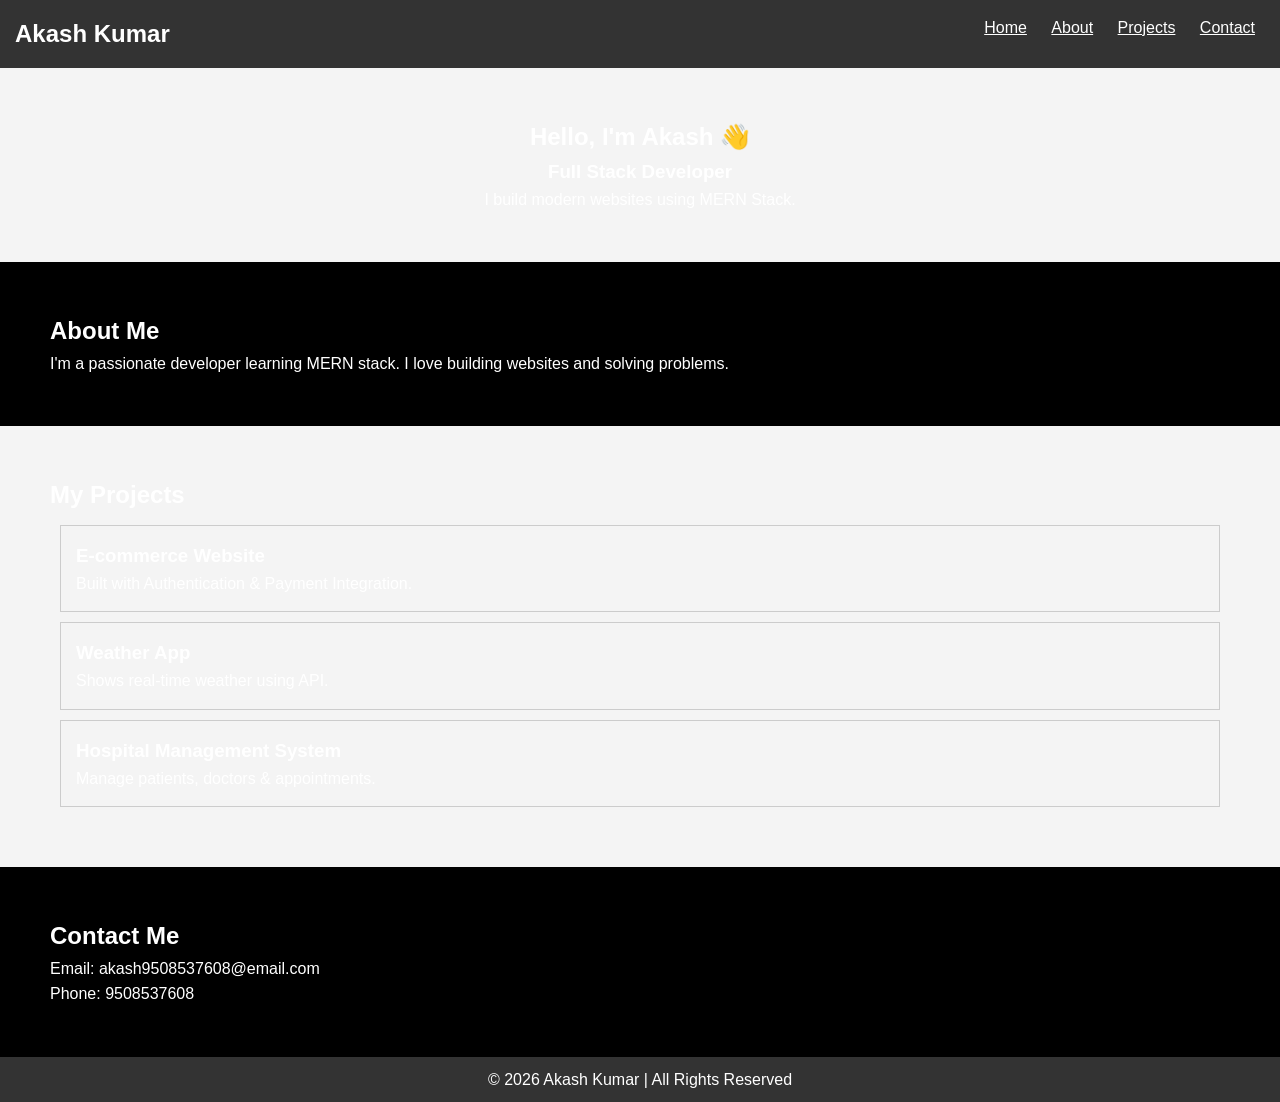
<file: index.html>
<!DOCTYPE html>
<html lang="en">
<head>
    <meta charset="UTF-8">
    <meta name="viewport" content="width=device-width, initial-scale=1.0">
    <title>Akash Kumar | Portfolio</title>
    <link rel="stylesheet" href="stele.css">
</head>
<body style="margin:0; font-family:Arial;">

    <!-- Navbar -->
    <div style="background:#333; padding:15px; color:white;">
        <h2 style="display:inline;">Akash Kumar</h2>
        <div style="float:right;">
            <a href="#home" style="color:white; margin:10px;">Home</a>
            <a href="#about" style="color:white; margin:10px;">About</a>
            <a href="#projects" style="color:white; margin:10px;">Projects</a>
            <a href="#contact" style="color:white; margin:10px;">Contact</a>
        </div>
    </div>

    <!-- Home Section -->
    <section id="home" style="padding:50px; text-align:center; background:#f4f4f4;">
        <h1>Hello, I'm Akash 👋</h1>
        <h3>Full Stack Developer</h3>
        <p>I build modern websites using MERN Stack.</p>
    </section>

    <!-- About Section -->
    <section id="about" style="padding:50px;">
        <h2>About Me</h2>
        <p>
            I'm a passionate developer learning MERN stack.
            I love building websites and solving problems.
        </p>
    </section>

    <!-- Projects Section -->
    <section id="projects" style="padding:50px; background:#f4f4f4;">
        <h2>My Projects</h2>

        <div style="border:1px solid #ccc; padding:15px; margin:10px;">
            <h3>E-commerce Website</h3>
            <p>Built with Authentication & Payment Integration.</p>
        </div>

        <div style="border:1px solid #ccc; padding:15px; margin:10px;">
            <h3>Weather App</h3>
            <p>Shows real-time weather using API.</p>
        </div>

        <div style="border:1px solid #ccc; padding:15px; margin:10px;">
            <h3>Hospital Management System</h3>
            <p>Manage patients, doctors & appointments.</p>
        </div>

    </section>

    <!-- Contact Section -->
    <section id="contact" style="padding:50px;">
        <h2>Contact Me</h2>
        <p>Email: akash9508537608@email.com</p>
        <p>Phone: 9508537608</p>
    </section>

    <!-- Footer -->
    <footer style="background:#333; color:white; text-align:center; padding:10px;">
        <p>© 2026 Akash Kumar | All Rights Reserved</p>
    </footer>

</body>
</html>
</file>
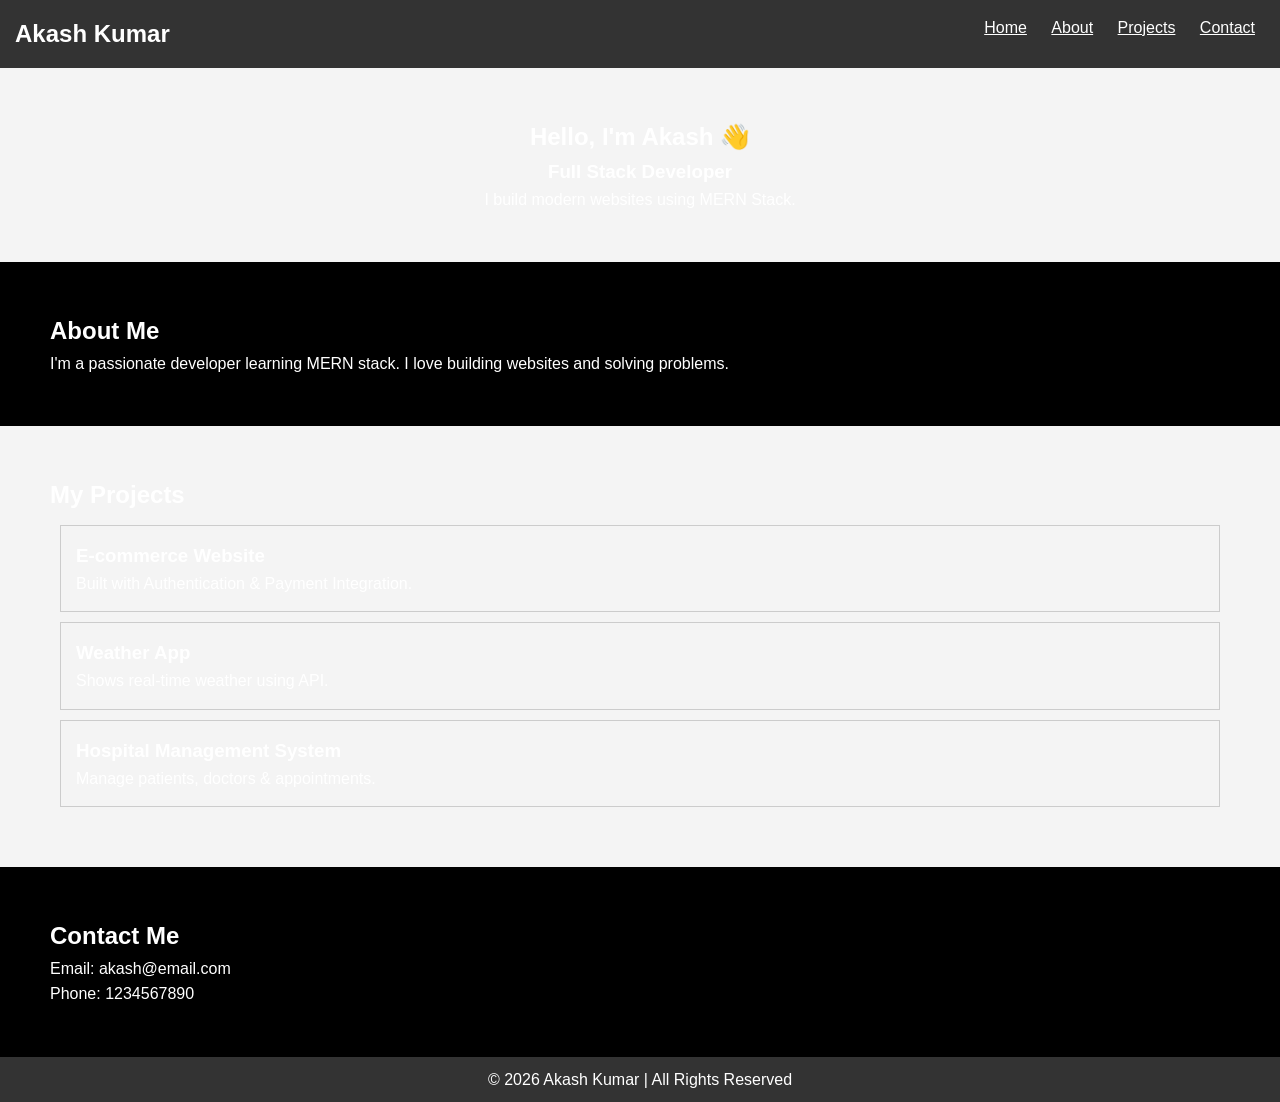
<file: intex.html>
<!DOCTYPE html>
<html lang="en">
<head>
    <meta charset="UTF-8">
    <meta name="viewport" content="width=device-width, initial-scale=1.0">
    <title>Akash Kumar | Portfolio</title>
    <link rel="stylesheet" href="stele.css">
</head>
<body style="margin:0; font-family:Arial;">

    <!-- Navbar -->
    <div style="background:#333; padding:15px; color:white;">
        <h2 style="display:inline;">Akash Kumar</h2>
        <div style="float:right;">
            <a href="#home" style="color:white; margin:10px;">Home</a>
            <a href="#about" style="color:white; margin:10px;">About</a>
            <a href="#projects" style="color:white; margin:10px;">Projects</a>
            <a href="#contact" style="color:white; margin:10px;">Contact</a>
        </div>
    </div>

    <!-- Home Section -->
    <section id="home" style="padding:50px; text-align:center; background:#f4f4f4;">
        <h1>Hello, I'm Akash 👋</h1>
        <h3>Full Stack Developer</h3>
        <p>I build modern websites using MERN Stack.</p>
    </section>

    <!-- About Section -->
    <section id="about" style="padding:50px;">
        <h2>About Me</h2>
        <p>
            I'm a passionate developer learning MERN stack.
            I love building websites and solving problems.
        </p>
    </section>

    <!-- Projects Section -->
    <section id="projects" style="padding:50px; background:#f4f4f4;">
        <h2>My Projects</h2>

        <div style="border:1px solid #ccc; padding:15px; margin:10px;">
            <h3>E-commerce Website</h3>
            <p>Built with Authentication & Payment Integration.</p>
        </div>

        <div style="border:1px solid #ccc; padding:15px; margin:10px;">
            <h3>Weather App</h3>
            <p>Shows real-time weather using API.</p>
        </div>

        <div style="border:1px solid #ccc; padding:15px; margin:10px;">
            <h3>Hospital Management System</h3>
            <p>Manage patients, doctors & appointments.</p>
        </div>

    </section>

    <!-- Contact Section -->
    <section id="contact" style="padding:50px;">
        <h2>Contact Me</h2>
        <p>Email: akash@email.com</p>
        <p>Phone: 1234567890</p>
    </section>

    <!-- Footer -->
    <footer style="background:#333; color:white; text-align:center; padding:10px;">
        <p>© 2026 Akash Kumar | All Rights Reserved</p>
    </footer>

</body>
</html>
</file>
<file: stele.css>
/* ========== RESET ========== */
* {
    margin: 0;
    padding: 0;
    box-sizing: border-box;
}

/* ========== BODY ========== */
body {
    font-family: 'Segoe UI', sans-serif;
    background: #0f172a;
    color: #ffffff;
    line-height: 1.6;
    background-color: black;
}

/* ========== NAVBAR ========== */
nav {
    display: flex;
    justify-content: space-between;
    align-items: center;
    padding: 15px 50px;
    background: rgba(0,0,0,0.6);
    position: sticky;
    top: 0;
    backdrop-filter: blur(10px);
}

nav h2 {
    color: #38bdf8;
}

nav a {
    color: white;
    text-decoration: none;
    margin-left: 20px;
    transition: 0.3s;
}

nav a:hover {
    color: #38bdf8;
}

/* ========== HERO SECTION ========== */
.hero {
    height: 90vh;
    display: flex;
    justify-content: center;
    align-items: center;
    text-align: center;
}

.hero h1 {
    font-size: 3rem;
}

.hero span {
    color: #38bdf8;
}

.hero p {
    margin-top: 10px;
    font-size: 1.2rem;
}

.hero button {
    margin-top: 20px;
    padding: 10px 25px;
    border: none;
    background: #38bdf8;
    color: black;
    font-size: 1rem;
    border-radius: 5px;
    cursor: pointer;
    transition: 0.3s;
}

.hero button:hover {
    background: #0ea5e9;
}

/* ========== SECTIONS ========== */
section {
    padding: 60px 50px;
}

/* ========== ABOUT ========== */
.about {
    text-align: center;
}

/* ========== PROJECTS ========== */
.projects {
    background: #1e293b;
}

.project-container {
    display: flex;
    flex-wrap: wrap;
    gap: 20px;
    margin-top: 20px;
}

.card {
    background: #0f172a;
    padding: 20px;
    border-radius: 12px;
    flex: 1 1 300px;
    transition: 0.3s;
    box-shadow: 0 5px 15px rgba(0,0,0,0.5);
}

.card:hover {
    transform: translateY(-10px);
}

/* ========== CONTACT ========== */
.contact {
    text-align: center;
}

/* ========== FOOTER ========== */
footer {
    text-align: center;
    padding: 20px;
    background: black;
}

/* ========== RESPONSIVE ========== */
@media (max-width: 768px) {
    nav {
        flex-direction: column;
        text-align: center;
    }

    nav div {
        margin-top: 10px;
    }

    .hero h1 {
        font-size: 2rem;
    }

    section {
        padding: 40px 20px;
    }
}
</file>
